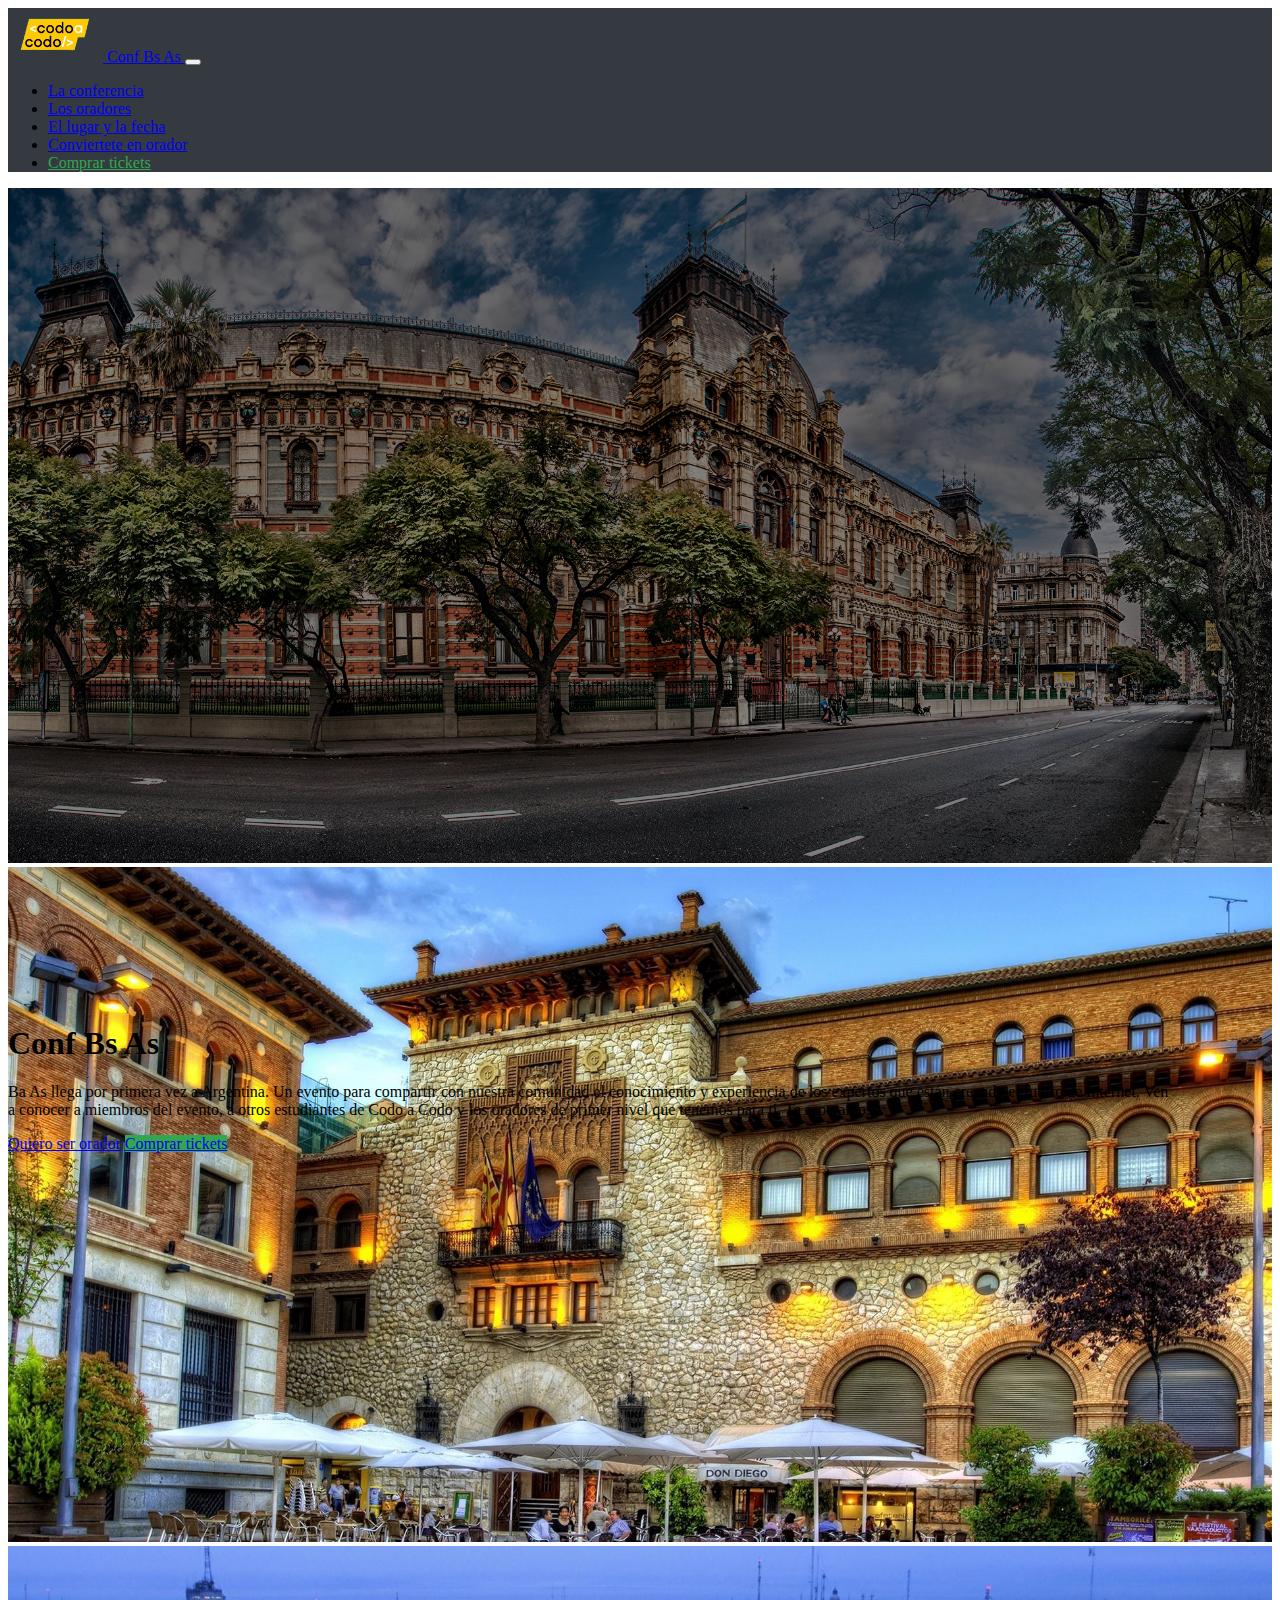
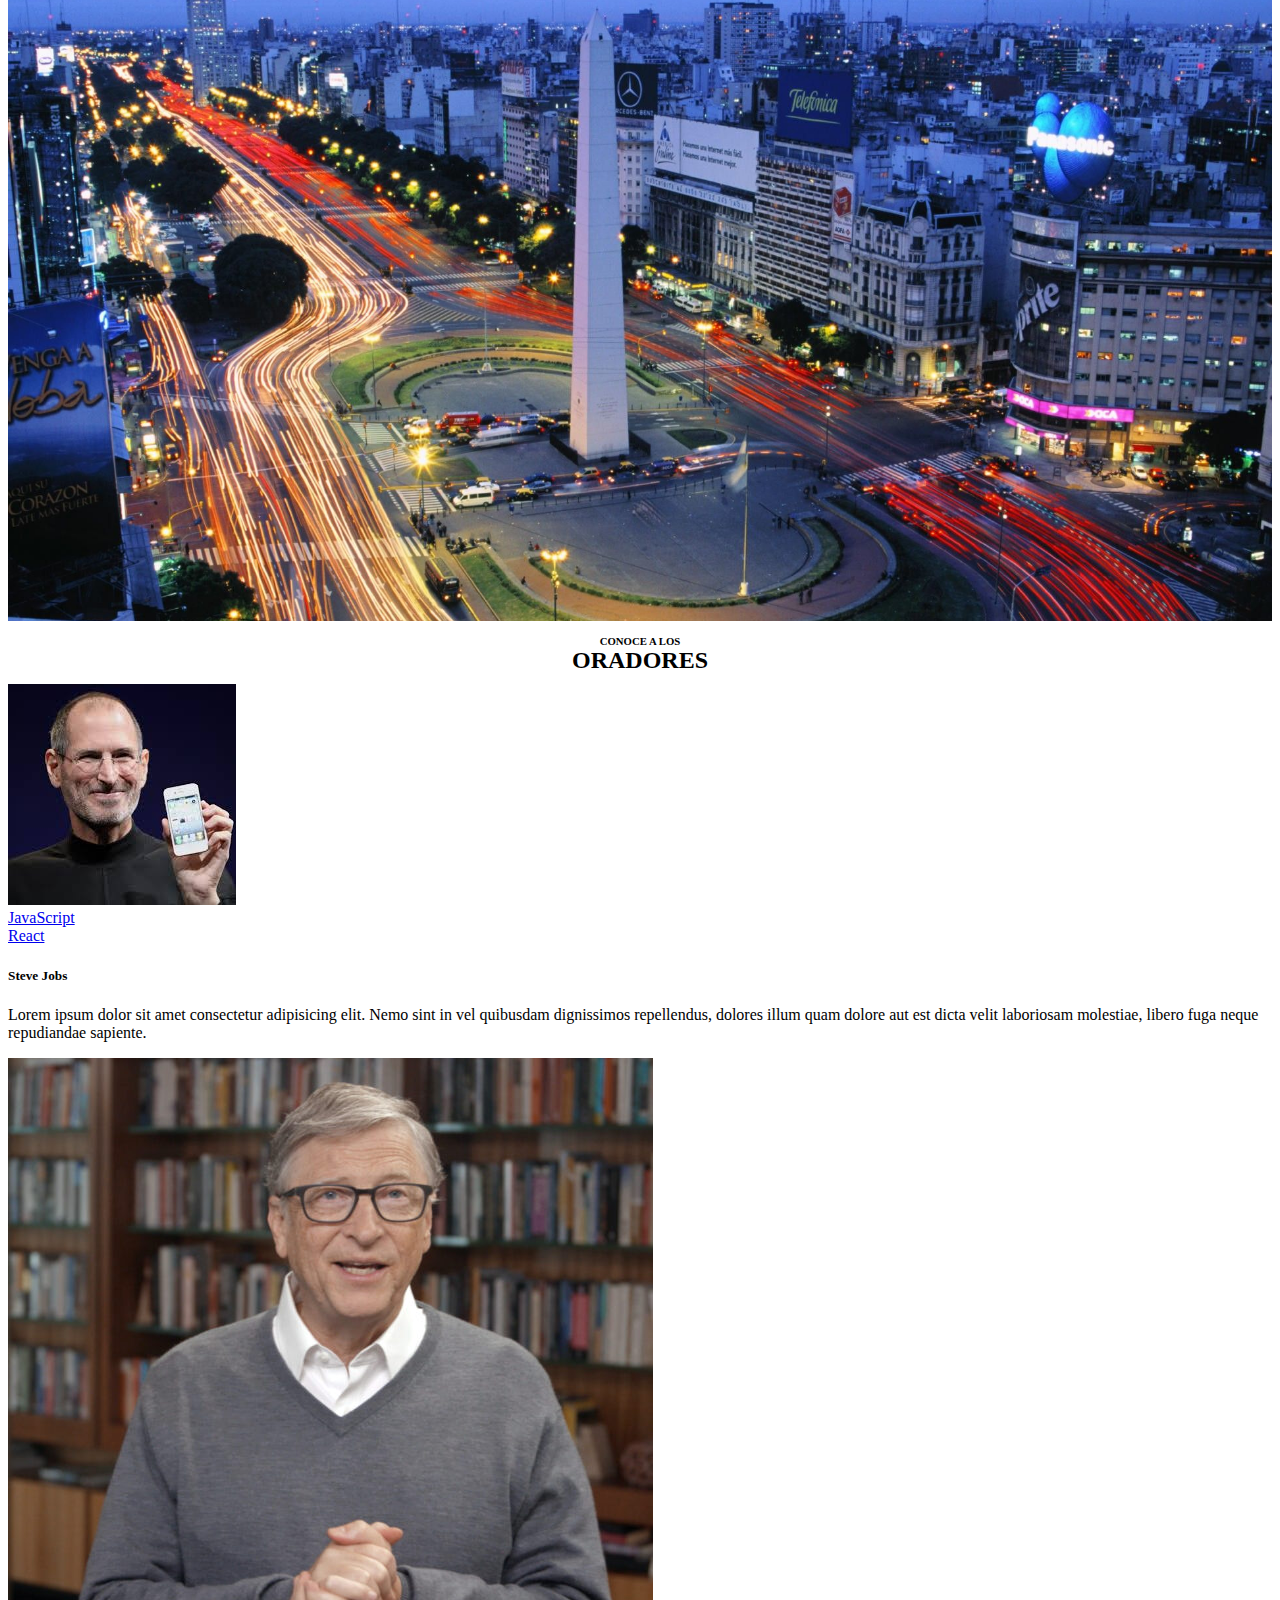
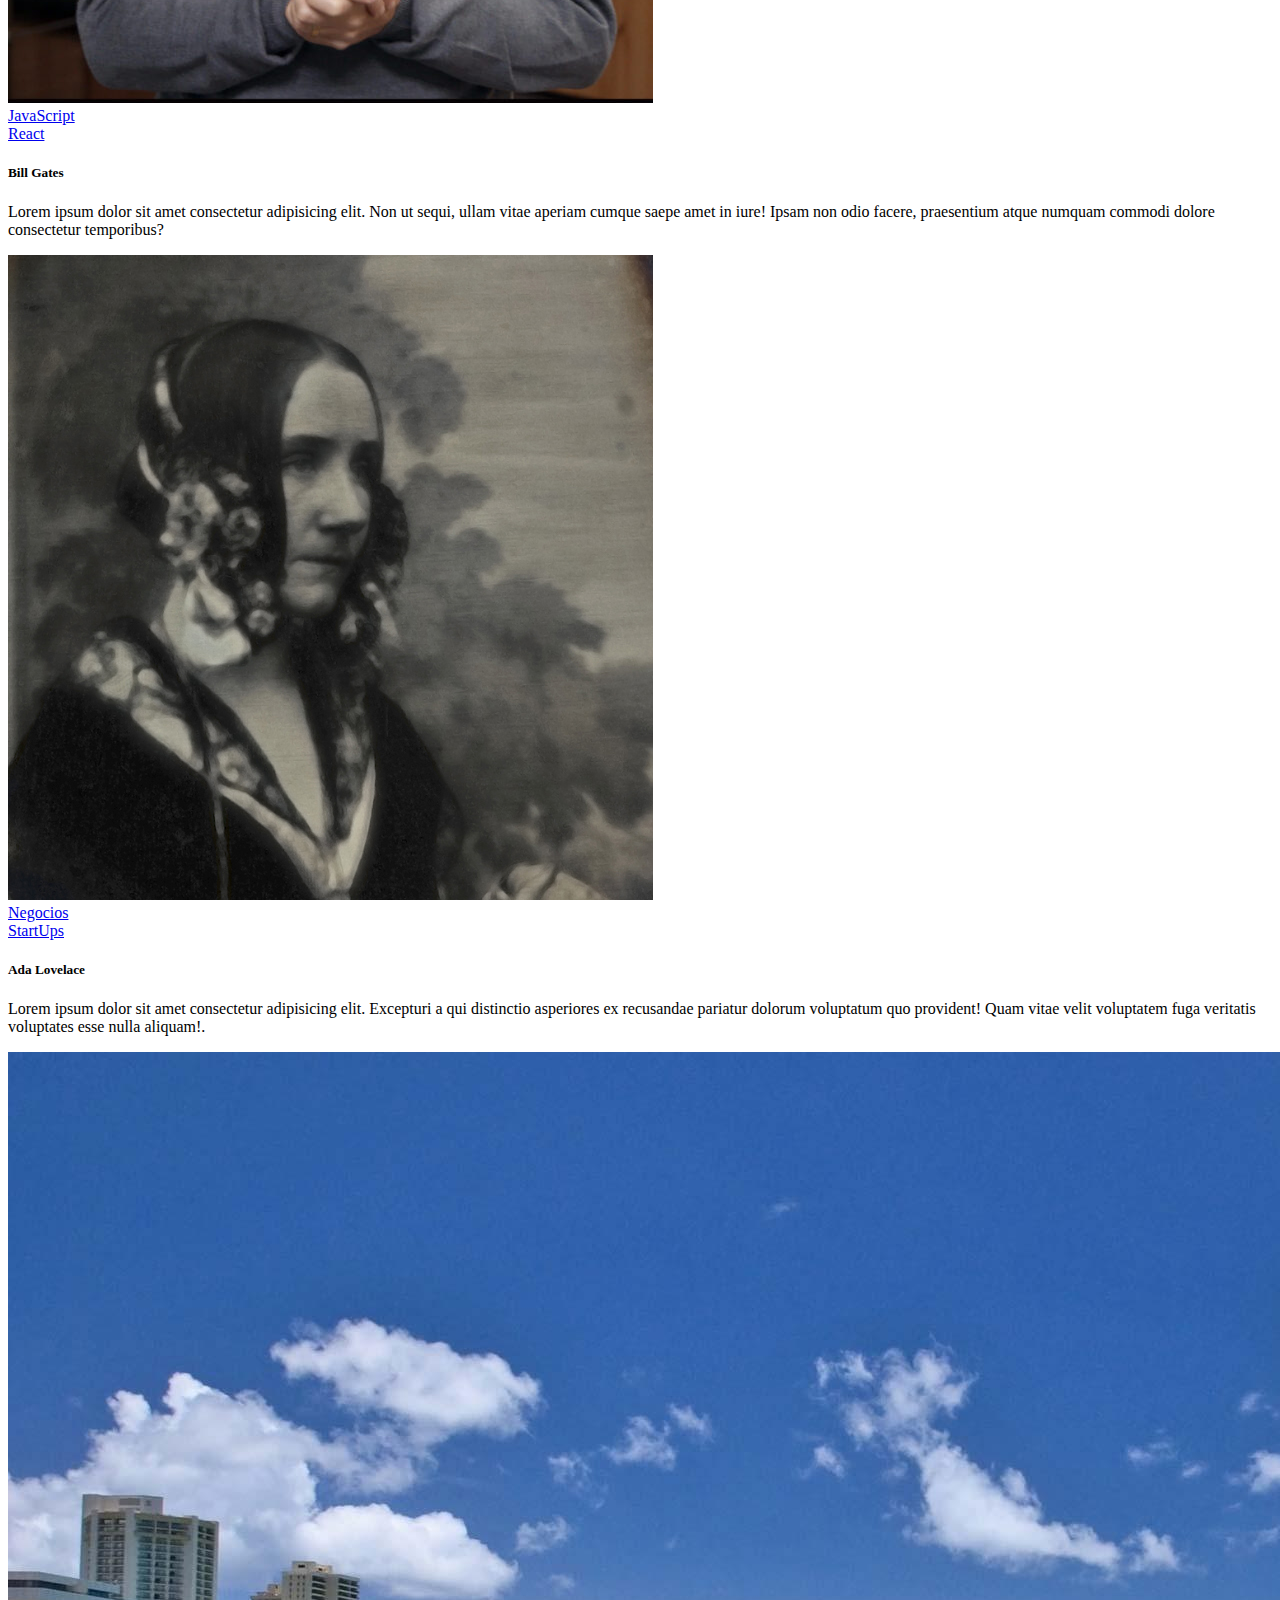
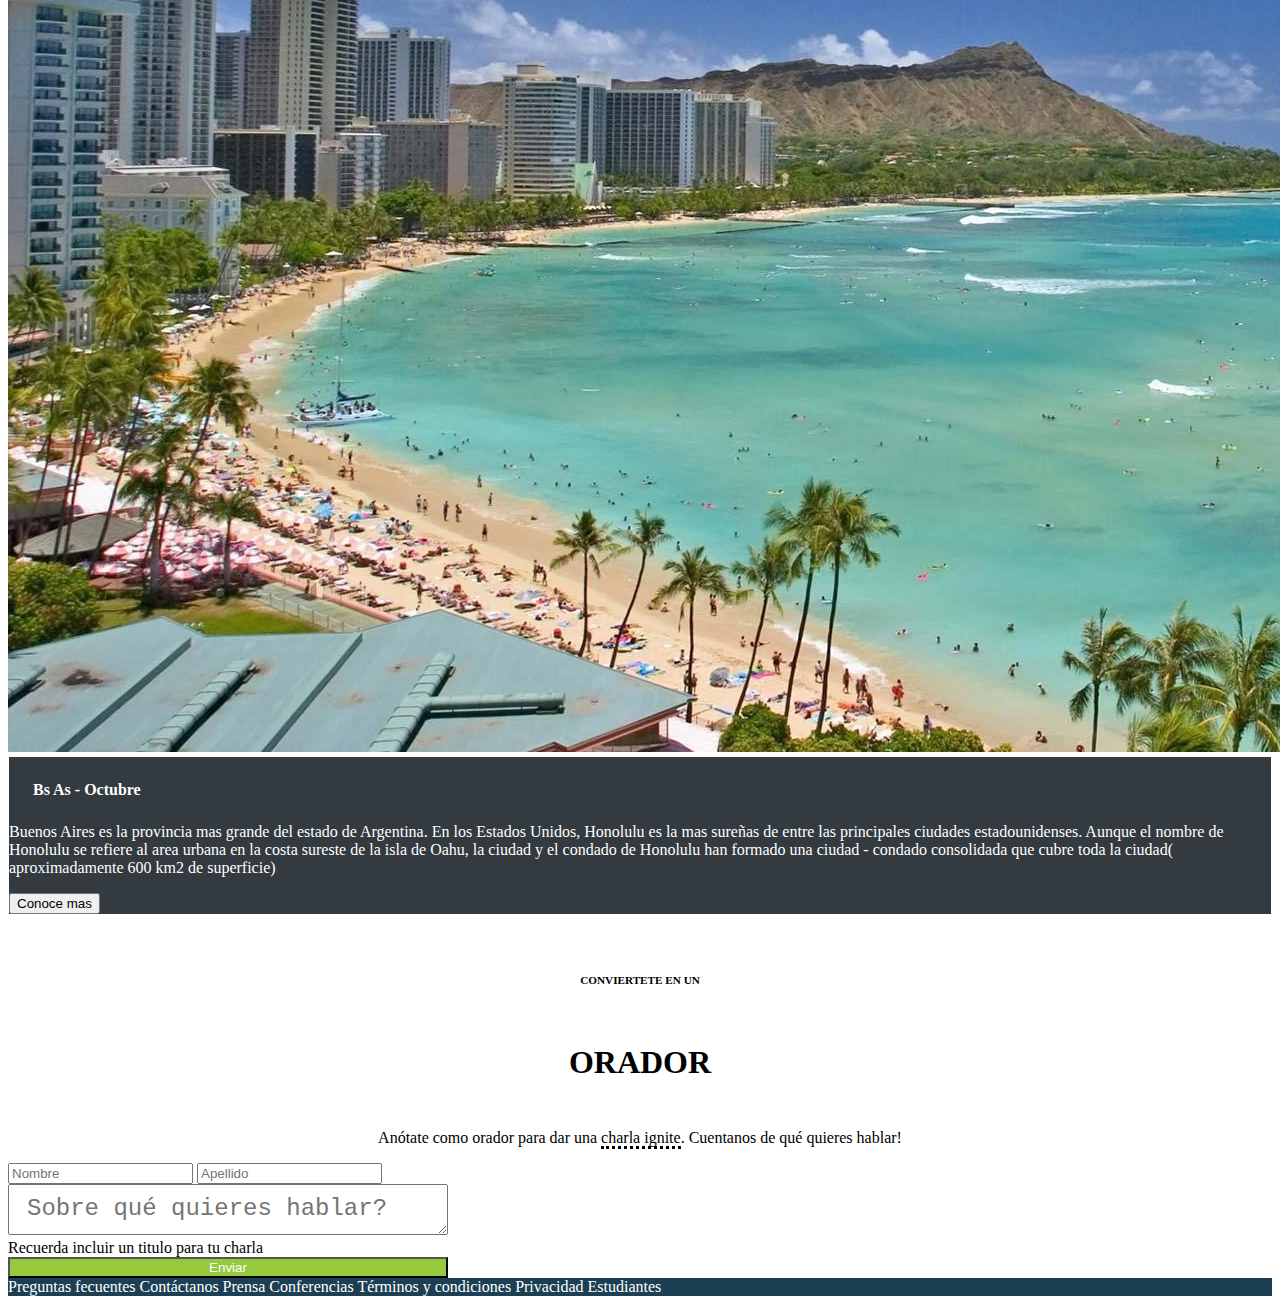
<file: docs/index.html>
<!DOCTYPE html>
<html lang="es">
    <head>
        <meta charset="UTF-8" />
        <meta http-equiv="X-UA-Compatible" content="IE=edge" />
        <meta name="viewport" content="width=device-width, initial-scale=1.0" />
        <title>Integrador</title>
        <link
            href="https://cdn.jsdelivr.net/npm/bootstrap@5.0.2/dist/css/bootstrap.min.css"
            rel="stylesheet"
            integrity="sha384-EVSTQN3/azprG1Anm3QDgpJLIm9Nao0Yz1ztcQTwFspd3yD65VohhpuuCOmLASjC"
            crossorigin="anonymous"
        />
        <link
            rel="stylesheet"
            href="https://cdn.jsdelivr.net/npm/bootstrap-icons@1.10.5/font/bootstrap-icons.css"
        />
        <link rel="stylesheet" href="style.css" />
        <script defer type="text/javascript" src="js/script.js"></script>
    </head>
    <body>
        <header>
            <nav
                id="span-top"
                class="navbar navbar-expand-lg navbar-expand- navbar-dark nav--bg"
            >
                <div class="container-fluid px-3">
                    <a class="navbar-brand a_logo_size" href="index.html">
                        <img
                            class="img__logo--w"
                            src="./imagenes/codoacodo.png"
                            alt="Logo Codo a Codo"
                        />
                        Conf Bs As
                    </a>
                    <button
                        class="navbar-toggler"
                        type="button"
                        data-bs-toggle="collapse"
                        data-bs-target="#navbarNav"
                        aria-controls="navbarNav"
                        aria-expanded="false"
                        aria-label="Toggle navigation"
                    >
                        <span class="navbar-toggler-icon"></span>
                    </button>
                    <div
                        class="collapse navbar-collapse justify-content-end text-center"
                        id="navbarNav"
                    >
                        <ul class="navbar-nav fs-6">
                            <li class="nav-item">
                                <a
                                    class="nav-link"
                                    aria-current="page"
                                    href="#conferencia"
                                    >La conferencia</a
                                >
                            </li>
                            <li class="nav-item">
                                <a class="nav-link" href="#oradores"
                                    >Los oradores</a
                                >
                            </li>
                            <li class="nav-item">
                                <a class="nav-link" href="#fecha"
                                    >El lugar y la fecha</a
                                >
                            </li>
                            <li class="nav-item">
                                <a class="nav-link" href="#conviertete"
                                    >Conviertete en orador</a
                                >
                            </li>
                            <li class="nav-item">
                                <a
                                    class="nav-link"
                                    style="color: #33a74e"
                                    href="compraTicket.html"
                                    >Comprar tickets</a
                                >
                            </li>
                        </ul>
                    </div>
                </div>
            </nav>
        </header>
        <main>
            <div
                id="carouselExampleSlidesOnly"
                class="carousel slide"
                data-bs-ride="carousel"
            >
                <div class="carousel-inner">
                    <div class="carousel-item active">
                        <img
                            src="./imagenes/ba1.jpg"
                            class="d-block"
                            alt="Buenos Aires"
                        />
                    </div>
                    <div class="carousel-item">
                        <img
                            src="./imagenes/ba2.jpg"
                            class="d-block"
                            alt="Buenos Aires"
                        />
                    </div>
                    <div class="carousel-item">
                        <img
                            src="./imagenes/ba3.jpg"
                            class="d-block"
                            alt="Buenos Aires"
                        />
                    </div>
                </div>
                <div class="capa"></div>
                <div
                    class="col 8 col-sm-9 col-md-8 col-lg-6 px-20 carusel-texto text-white text-end"
                >
                    <div id="conferencia">
                        <h1>Conf Bs As</h1>
                    </div>
                    <div class="fs-6">
                        <p>
                            Ba As llega por primera vez a Argentina. Un evento
                            para compartir con nuestra comunidad el conocimiento
                            y experiencia de los expertos que están creando el
                            futuro de Internet. Ven a conocer a miembros del
                            evento, a otros estudiantes de Codo a Codo y los
                            oradores de primer nivel que tenemos para ti. Te
                            esperamos!
                        </p>
                    </div>
                    <div class="container justify-content-end">
                        <a
                            class="btn btn-outline-light mx-3"
                            href="#conviertete"
                            >Quiero ser orador</a
                        >
                        <a
                            class="btn btn-success color__button--tickets"
                            href="compratk.html"
                            >Comprar tickets</a
                        >
                    </div>
                </div>
            </div>
            <div
                id="oradores"
                class="oradores container justify-content-center mt-2 px-lg-2"
            >
                <div class="oradores-subtitulo">
                    <h6 class="oradores-subtitulo-1">CONOCE A LOS</h6>
                    <h2 class="oradores-subtitulo-2">ORADORES</h2>
                </div>
                <div class="container justify-content-center">
                    <div class="row row-cols-1 row-cols-md-3 g-4">
                        <div class="col">
                            <div class="card h-100">
                                <img
                                    src="./imagenes/steve.jpg"
                                    class="card-img-top h-100 object-cover"
                                    alt="Bill"
                                />
                                <div class="card-body">
                                    <a href="#"
                                        ><div
                                            class="badge bg-warning text-black"
                                        >
                                            JavaScript
                                        </div></a
                                    >
                                    <a href="#"
                                        ><div class="badge bg-info">
                                            React
                                        </div></a
                                    >
                                    <h5 class="card-title">Steve Jobs</h5>
                                    <p class="card-text">
                                        Lorem ipsum dolor sit amet consectetur
                                        adipisicing elit. Nemo sint in vel
                                        quibusdam dignissimos repellendus,
                                        dolores illum quam dolore aut est dicta
                                        velit laboriosam molestiae, libero fuga
                                        neque repudiandae sapiente.
                                    </p>
                                </div>
                            </div>
                        </div>
                        <div class="col">
                            <div class="card h-100">
                                <img
                                    src="./imagenes/bill.jpg"
                                    class="card-img-top h-100 object-cover"
                                    alt="..."
                                />
                                <div class="card-body">
                                    <a href="#"
                                        ><div
                                            class="badge bg-warning text-black"
                                        >
                                            JavaScript
                                        </div></a
                                    >
                                    <a href="#"
                                        ><div class="badge bg-info">
                                            React
                                        </div></a
                                    >
                                    <h5 class="card-title">Bill Gates</h5>
                                    <p class="card-text">
                                        Lorem ipsum dolor sit amet consectetur
                                        adipisicing elit. Non ut sequi, ullam
                                        vitae aperiam cumque saepe amet in iure!
                                        Ipsam non odio facere, praesentium atque
                                        numquam commodi dolore consectetur
                                        temporibus?
                                    </p>
                                </div>
                            </div>
                        </div>
                        <div class="col">
                            <div class="card h-100">
                                <img
                                    src="./imagenes/ada.jpeg"
                                    class="card-img-top h-100 object-cover"
                                    alt="..."
                                />
                                <div class="card-body">
                                    <a href="#"
                                        ><div class="badge bg-secondary">
                                            Negocios
                                        </div></a
                                    >

                                    <a href="#"
                                        ><div class="badge bg-danger">
                                            StartUps
                                        </div></a
                                    >
                                    <h5 class="card-title">Ada Lovelace</h5>
                                    <p class="card-text">
                                        Lorem ipsum dolor sit amet consectetur
                                        adipisicing elit. Excepturi a qui
                                        distinctio asperiores ex recusandae
                                        pariatur dolorum voluptatum quo
                                        provident! Quam vitae velit voluptatem
                                        fuga veritatis voluptates esse nulla
                                        aliquam!.
                                    </p>
                                </div>
                            </div>
                        </div>
                    </div>
                </div>
            </div>
            <div id="fecha" class="informacion">
                <div class="card mb-3 my-4" style="max-width: 100">
                    <div class="row g-0">
                        <div class="col-md-6 border">
                            <img
                                src="./imagenes/honolulu.jpg"
                                class="card-img-top h-100 object-cover rounded-0"
                                alt="honolulu"
                            />
                        </div>
                        <div
                            class="col-md-6 informacion__text--background border"
                        >
                            <div class="informacion-mas p-4 text-white">
                                <h4 class="mas-text">Bs As - Octubre</h4>
                                <p>
                                    Buenos Aires es la provincia mas grande del
                                    estado de Argentina. En los Estados Unidos,
                                    Honolulu es la mas sureñas de entre las
                                    principales ciudades estadounidenses. Aunque
                                    el nombre de Honolulu se refiere al area
                                    urbana en la costa sureste de la isla de
                                    Oahu, la ciudad y el condado de Honolulu han
                                    formado una ciudad - condado consolidada que
                                    cubre toda la ciudad( aproximadamente 600
                                    km2 de superficie)
                                </p>
                                <button
                                    type="button"
                                    class="btn btn-outline-light"
                                >
                                    Conoce mas
                                </button>
                            </div>
                        </div>
                    </div>
                </div>
            </div>
            <div id="conviertete" class="contacto">
                <h6>CONVIERTETE EN UN</h6>
                <h3>ORADOR</h3>
                <p>
                    Anótate como orador para dar una
                    <a href="#">charla ignite</a>. Cuentanos de qué quieres
                    hablar!
                </p>
                <div class="container my-6 justify-content-center col-8">
                    <div class="d-flex mb-3">
                        <input
                            type="text"
                            class="form-control w-40"
                            id="input1"
                            placeholder="Nombre"
                        />

                        <input
                            type="text"
                            class="form-control w-40 ms-4"
                            id="input2"
                            placeholder="Apellido"
                        />
                    </div>

                    <div class="mb-3">
                        <textarea
                            class="form-control fs-5"
                            id="exampleFormControlTextarea1"
                            rows="3"
                            placeholder="Sobre qué quieres hablar?"
                        ></textarea>
                        <label
                            for="exampleFormControlTextarea1"
                            class="form-label"
                            >Recuerda incluir un titulo para tu charla</label
                        >
                    </div>
                    <div class="d-grid gap-2">
                        <button class="btn color__button--send" type="button">
                            Enviar
                        </button>
                    </div>
                </div>
            </div>
        </main>
        <footer class="footer mt-2 footer--background">
            <div class="container-fluid text-light py-4 justify-content-center">
                <nav
                    class="d-flex flex-column flex-md-row justify-content-around text-center footer--shadow px-4"
                >
                    <a class="nav-link2" href="#">Preguntas fecuentes</a>
                    <a class="nav-link2" href="#">Contáctanos</a>
                    <a class="nav-link2" href="#">Prensa</a>
                    <a class="nav-link2" href="#">Conferencias</a>
                    <a class="nav-link2" href="#">Términos y condiciones</a>
                    <a class="nav-link2" href="#">Privacidad</a>
                    <a class="nav-link2" href="#">Estudiantes</a>
                </nav>
            </div>
        </footer>
        <!-- Boton flotante -->
        <div id="div-totop" class="cmn-divfloat">
            <a href="#span-top" class="btn btn-primary cmn-btncircle">
                <i class="bi bi-arrow-up"></i>
            </a>
        </div>
        <script
            src="https://cdn.jsdelivr.net/npm/bootstrap@5.0.2/dist/js/bootstrap.bundle.min.js"
            integrity="sha384-MrcW6ZMFYlzcLA8Nl+NtUVF0sA7MsXsP1UyJoMp4YLEuNSfAP+JcXn/tWtIaxVXM"
            crossorigin="anonymous"
        ></script>
    </body>
</html>
</file>
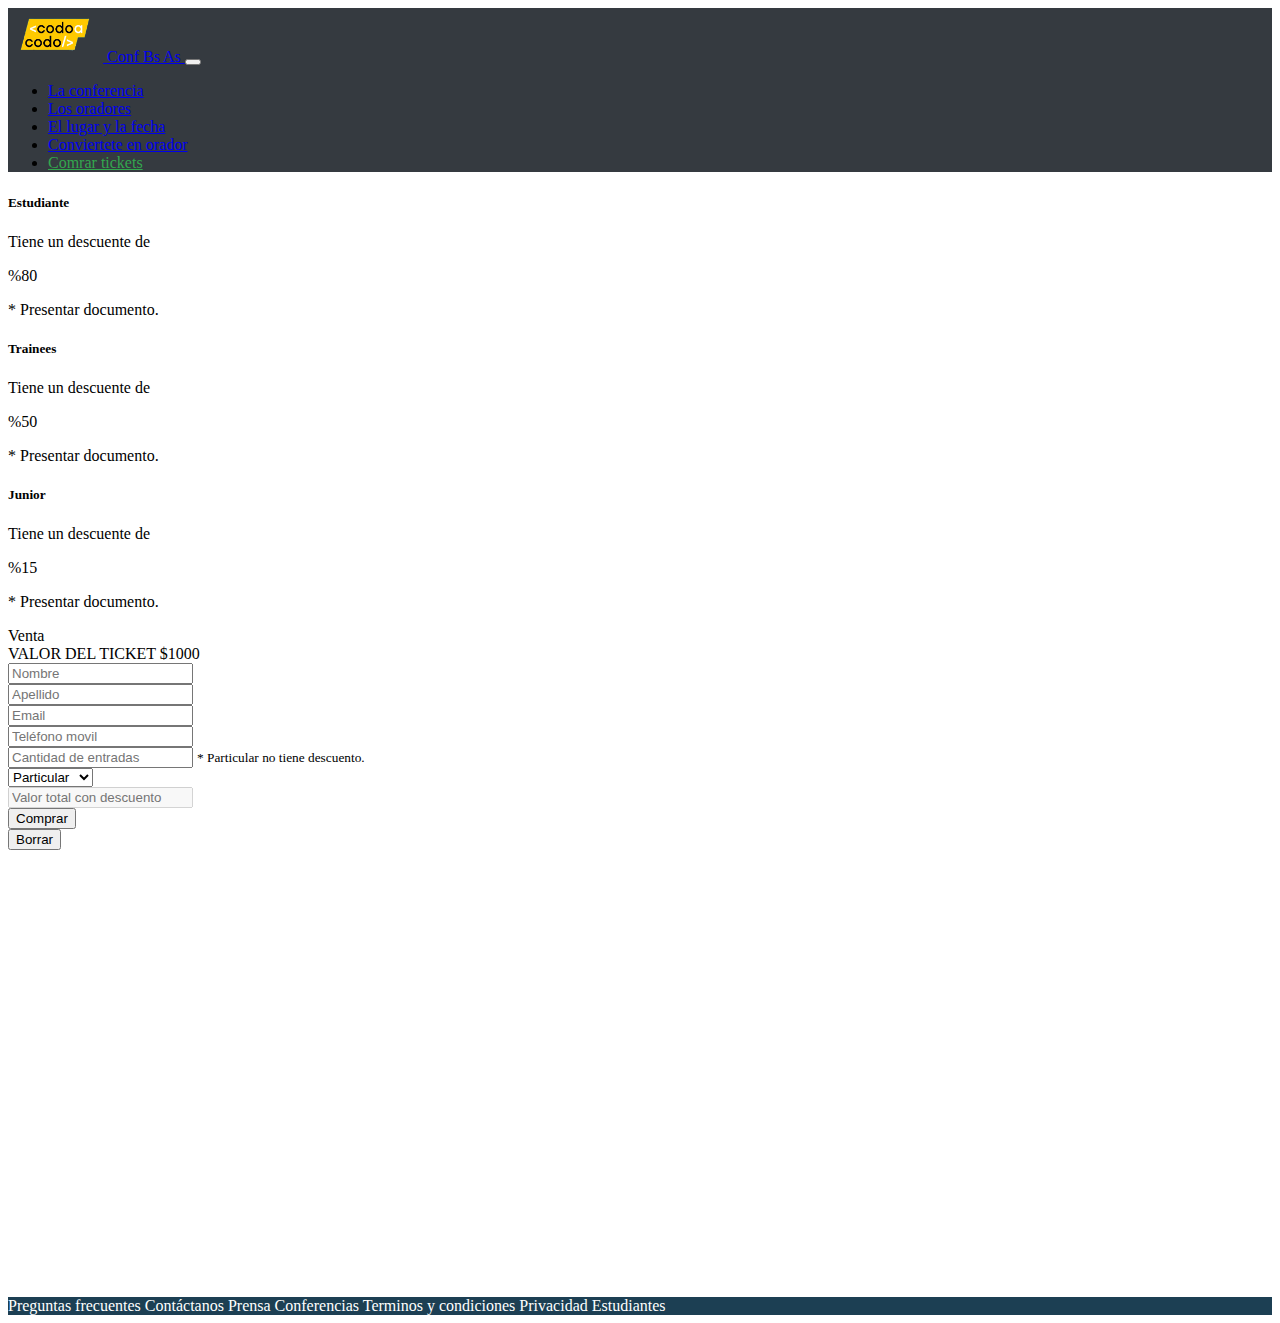
<file: docs/compraTicket.html>
<!DOCTYPE html>
<html lang="en">

<head>
    <meta charset="UTF-8" />
    <meta http-equiv="X-UA-Compatible" content="IE=edge" />
    <meta name="viewport" content="width=device-width, initial-scale=1" />
    <title>Integrator</title>
    <!-- Bootstrap Css-->
    <link href="https://cdn.jsdelivr.net/npm/bootstrap@5.3.0-alpha3/dist/css/bootstrap.min.css" rel="stylesheet"
        integrity="sha384-KK94CHFLLe+nY2dmCWGMq91rCGa5gtU4mk92HdvYe+M/SXH301p5ILy+dN9+nJOZ" crossorigin="anonymous" />
    <!-- Bootstrap icons -->
    <link rel="stylesheet" href="https://cdn.jsdelivr.net/npm/bootstrap-icons@1.10.5/font/bootstrap-icons.css" />
    <!-- Local CSS -->
    <link rel="stylesheet" href="./style.css" />
</head>

<body>
    <header>
        <nav id="span-top" class="navbar navbar-expand-lg navbar-expand- navbar-dark nav--bg">
            <div class="container-fluid px-3">
                <a class="navbar-brand a_logo_size" href="index.html">
                    <img class="img__logo--w" src="./imagenes/codoacodo.png" alt="Logo Codo a Codo" />
                    Conf Bs As
                </a>
                <button class="navbar-toggler" type="button" data-bs-toggle="collapse" data-bs-target="#navbarNav"
                    aria-controls="navbarNav" aria-expanded="false" aria-label="Toggle navigation">
                    <span class="navbar-toggler-icon"></span>
                </button>
                <div class="collapse navbar-collapse justify-content-end text-center" id="navbarNav">
                    <ul class="navbar-nav fs-6">
                        <li class="nav-item">
                            <a class="nav-link" aria-current="page" href="index.html#conferencia">La conferencia</a>
                        </li>
                        <li class="nav-item">
                            <a class="nav-link" href="index.html#oradores">Los oradores</a>
                        </li>
                        <li class="nav-item">
                            <a class="nav-link" href="index.html#fecha">El lugar y la fecha</a>
                        </li>
                        <li class="nav-item">
                            <a class="nav-link" href="index.html#conviertete">Conviertete en orador</a>
                        </li>
                        <li class="nav-item">
                            <a class="nav-link" style="color: #33a74e" href="compraTicket.html">Comrar tickets</a>
                        </li>
                    </ul>
                </div>
            </div>
        </nav>
    </header>

    <!-- Discounts -->
    <section>
        <!-- Cards -->
        <div class="d-flex flex-column align-items-center flex-md-row justify-content-center mb-2 mt-5">
            <!-- Students -->
            <div class="card-css card mx-1 mb-3 text-center border-primary border-2">
                <div class="card-body">
                    <h5 class="card-title mb-2">Estudiante</h5>
                    <p class="card-text textoChico text-secondary">
                        Tiene un descuente de
                    </p>
                    <p class="card-text fs-3">%80</p>
                    <p class="card-text textoChico text-secondary">
                        * Presentar documento.
                    </p>
                </div>
            </div>

            <!-- Trainees -->
            <div class="card-css card mx-1 mb-3 text-center border-success border-2">
                <div class="card-body">
                    <h5 class="card-title mb-2">Trainees</h5>
                    <p class="card-text textoChico text-secondary">
                        Tiene un descuente de
                    </p>
                    <p class="card-text fs-3">%50</p>
                    <p class="card-text textoChico text-secondary">
                        * Presentar documento.
                    </p>
                </div>
            </div>

            <!-- Junior -->
            <div class="card-css card mx-1 mb-3 text-center border-warning border-2">
                <div class="card-body">
                    <h5 class="card-title mb-2">Junior</h5>
                    <p class="card-text textoChico text-secondary">
                        Tiene un descuente de
                    </p>
                    <p class="card-text fs-3">%15</p>
                    <p class="card-text textoChico text-secondary">
                        * Presentar documento.
                    </p>
                </div>
            </div>
        </div>
    </section>

    <!-- Ticket Purchase Form -->
    <div class="form-orador container" id="comprar">
        <!-- Title -->
        <div class="fs-5 my-2 mt-5 text-center">Venta</div>
        <div class="fs-4 my-4 mt-1 text-center">VALOR DEL TICKET $1000</div>
        <form action="#" method="post">
            <div class="row">
                <div class="col-md mb-3">
                    <input type="text" name="name" id="name" class="form-control" required placeholder="Nombre" />
                </div>
                <div class="col-md mb-3">
                    <input type="text" name="last-name" id="last-name" class="form-control" required
                        placeholder="Apellido" />
                </div>
            </div>

            <div class="row">
                <div class="col-md mb-3">
                    <input type="email" name="email" id="email" class="form-control" required placeholder="Email" />
                </div>
                <div class="col-md mb-3">
                    <input type="text" name="phone" id="phone" class="form-control" required
                        placeholder="Teléfono movil" />
                </div>
            </div>

            <div class="row">
                <div class="col-md mb-3">
                    <input type="number" min="1" name="num-tickets" id="num-tickets" oninput="calculateTotalPrice()"
                        class="form-control" required placeholder="Cantidad de entradas" />
                    <small>* Particular no tiene descuento.</small>
                </div>
                <div class="col-md mb-3">
                    <select class="form-select" id="discount-percentage" onchange="calculateTotalPrice()">
                        <option value="0">Particular</option>
                        <option value="80">Estudiante</option>
                        <option value="50">Trainee</option>
                        <option value="15">Junior</option>
                    </select>
                </div>
                <div class="col-md mb-3">
                    <input type="text" name="total-price" id="total-price" disabled class="form-control"
                        placeholder="Valor total con descuento" />
                </div>
            </div>
            <div class="row">
                <div class="col-md mb-3">
                    <input type="submit" value="Comprar" class="btn btn-success mt-3 mb-5 form-control" />
                </div>
                <div class="col-md mb-3">
                    <input type="reset" value="Borrar" class="btn btn-secondary mt-3 mb-5 form-control" />
                </div>
            </div>
        </form>
    </div>

    <footer class="footer mt-2 footer--background">
        <div class="container-fluid text-light py-4 justify-content-center">
            <nav class="d-flex flex-column flex-md-row justify-content-around text-center footer--shadow px-4">
                <a class="nav-link2" href="#">Preguntas frecuentes</a>
                <a class="nav-link2" href="#">Contáctanos</a>
                <a class="nav-link2" href="#">Prensa</a>
                <a class="nav-link2" href="#">Conferencias</a>
                <a class="nav-link2" href="#">Terminos y condiciones</a>
                <a class="nav-link2" href="#">Privacidad</a>
                <a class="nav-link2" href="#">Estudiantes</a>
            </nav>
        </div>
    </footer>

    <!-- Floating Button -->
    <div id="div-totop" class="cmn-divfloat">
        <a href="#span-top" class="btn btn-primary cmn-btncircle">
            <i class="bi bi-arrow-up"></i>
        </a>
    </div>

    <!-- Local JavaScript -->
    <script src="js/script.js"></script>

    <!-- Bootstrap JavaScript -->
    <script src="https://cdn.jsdelivr.net/npm/bootstrap@5.3.0-alpha3/dist/js/bootstrap.bundle.min.js"
        integrity="sha384-ENjdO4Dr2bkBIFxQpeoTz1HIcje39Wm4jDKdf19U8gI4ddQ3GYNS7NTKfAdVQSZe"
        crossorigin="anonymous"></script>
</body>

</html>
</file>
<file: docs/style.css>
*{
    box-sizing: border-box;
}

.nav--bg {
    background: #353a40;
}

.a_logo_size{
    width: 20vw;
}

img {
    overflow-clip-margin: content-box;
    overflow: clip;
}

.img__logo--w {
    width: 95px;
}

/*--------------------------*/

.carousel-item img{
    width: 100%;
    height: 75vh;
    object-position: center;
    object-fit: cover;
    background-color: rgba(0,0,0,0.8);
}

.carousel{
    position: relative;
}

.carusel-texto {
    position: absolute;
    right: 8%;
    top: 40%;
    text-shadow: #353a40;
}

.capa {
    top: 0;
    position: absolute;
    background-color: rgba(0,0,0,0.5);
    width: 100%;
    height: 75vh;
}

.color__button--tickets {
    background-color: #33a74e;
}

.oradores-subtitulo-1{
    text-align: center;
    margin: auto;
    margin-top: 10px;
    widows: 100%;
    justify-content: center;
    align-items: center;
}

.oradores-subtitulo-2{
    text-align: center;
    margin: auto;
    margin-bottom: 10px;
    widows: 100%;
    justify-content: center;
    align-items: center;
}

.informacion-mas{
    background-color: #333a40;
    color: white;
    width: 100%;
    height: 100%;
    border: white solid 1px;
}

.mas-text{
    margin: 1.5rem;
}

.mas-text p{
    font-size: 0.87rem;
}

.contacto{
    margin-top: 2rem;
    width: 100%;
    display: flex;
    flex-wrap: wrap;
}

.contacto h6{
    font-size: 0.7rem;
    width: 100%;
    text-align: center;
}

.contacto h3{
    font-size: 2rem;
    width: 100%;
    text-align: center;
}

.contacto p{
    width: 100%;
    text-align: center;
}

.contacto-input-1{
    margin: auto;
    width: 100%;
    text-align: center;
}

.contacto-input-1 input{
    width: 23%;
    margin: 0 1rem;
}

.area{
    width: 48.35%;
    margin: 1% auto;
}

.contacto textarea{
    width: 100%;
}

.area p{
    text-align: initial;
    color: #6d8bbd;
}

.color__button--send{
    width: 100%;
    background-color: #96c93e;
    color: white;
}

.color__button--send:active{
    box-shadow: 0 5px #666;
    transform: translateY(4px);
}

.contacto a{
    border-bottom:3px dotted;
    text-decoration:none;
    color: black;
}

/*--------------------------------------------------------------*/
.footer--background {
    background: #1c3f53;;
}

.nav-link2{
    text-decoration: none;
    color: white;
}

/* Oradores */
.card-css {
    width: 18rem;
}

.text-card-css {
    font-size: 0.7rem;
}

/* Formulario orador */
.form-orador {
    max-width: 60%;
    min-height: calc(80vh - 50px); /* Resta la altura del footer */
}
  

.subrayado-puntos {
    text-decoration: underline dotted;   
}


textarea::placeholder {
    padding: 0.5rem 1rem;
    font-size: 1.5rem;
}

/* Boton flotante */
.cmn-divfloat {
    position: fixed !important;
    bottom: 45px;
    right: 15px;
    display: none;
  }
  
.cmn-btncircle {
    width: 40px !important;
    height: 40px !important;
    padding: 6px 0px;
    border-radius: 50%;
    font-size: 18px;
    text-align: center;
    opacity: .8;
}
</file>
